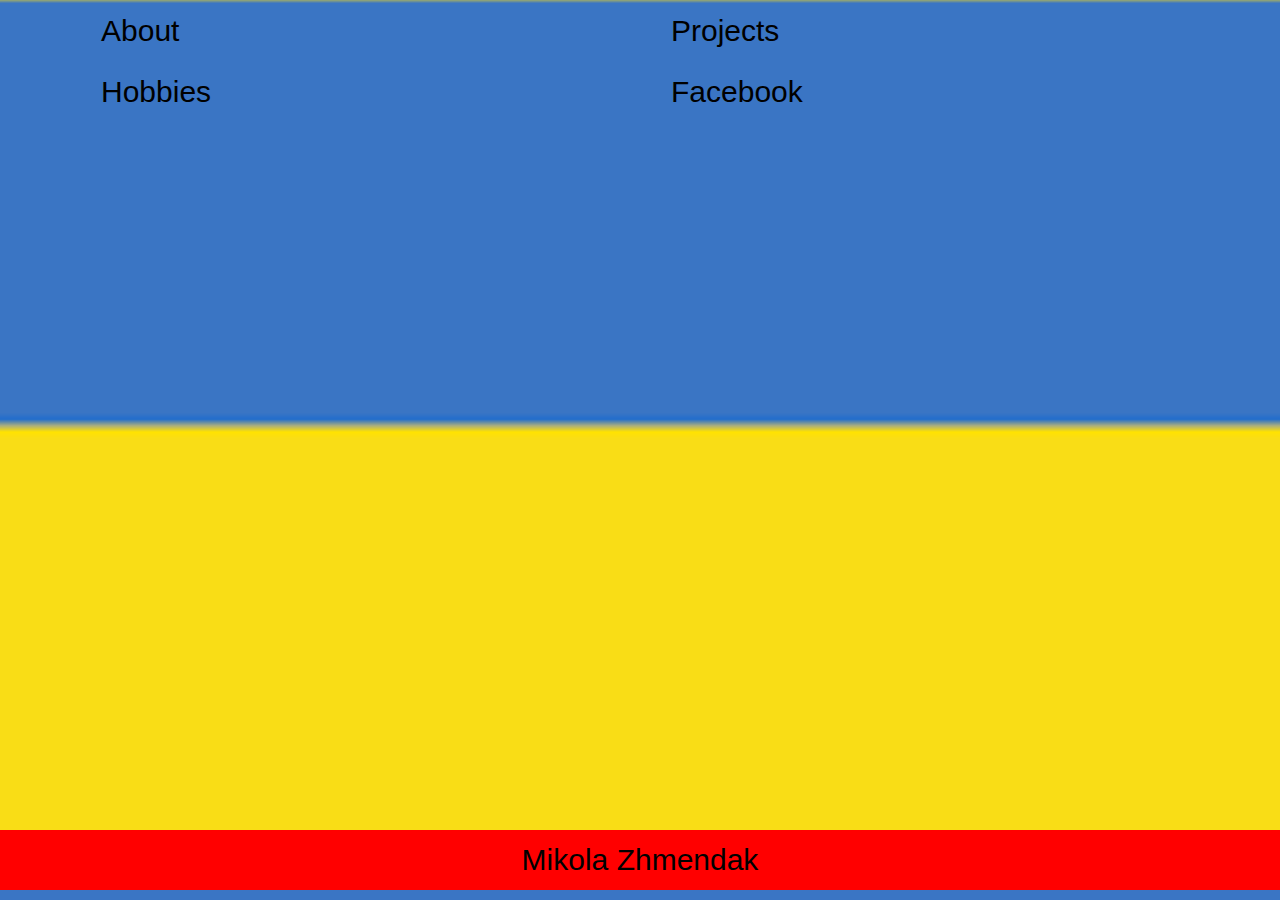
<file: index.html>
<!DOCTYPE html>
<html>

<head>
	<meta http-equiv="X-UA-Compatible" content="IE=edge">
	<meta name="viewport" content="width=device-width,unitial-scale=1">
	<link href="https://maxcdn.bootstrapcdn.com/bootstrap/4.0.0/css/bootstrap.min.css" rel="stylesheet" integrity="sha384-Gn5384xqQ1aoWXA+058RXPxPg6fy4IWvTNh0E263XmFcJlSAwiGgFAW/dAiS6JXm" crossorigin="anonymous"> 
	<link href="pfile.css" rel="stylesheet">
</head>
<body>
	<div class="container">
		<div class="row">
			<div class="col-sm-6">
		<a class="nav-link about" href="pageabout.html">About</a>
		<a class="nav-link hobbies" href="pagehobbies.html">Hobbies</a>
	</div>
	<div class="col-sm-6">
		<a class="nav-link projects" href="pageprojects.html">Projects</a>
		<a class="nav-link Facebook" href="https://m.facebook.com/?_rdr" target="_blank">Facebook
		</a>
	</div>
</div>
</div>
<footer class="footer">
<a data-email="zhmendakmikol@yahoo.com" href="mailto:zhmendakmikola@yahoo.com">Mikola Zhmendak</a>
</footer>
<script src="https://code.jquery.com/jquery-3.3.1.min.js" integrity="sha256-FgpCb/KJQlLNfOu91ta32o/NMZxltwRo8QtmkMRdAu8=" crossorigin="anonymous"></script>
<script src="https://maxcdn.bootstrapcdn.com/bootstrap/4.0.0/js/bootstrap.min.js" integrity="sha384-JZR6Spejh4U02d8jOt6vLEHfe/JQGiRRSQQxSfFWpi1MquVdAyjUar5+76PVCmYl" crossorigin="anonymous"></script>
</body>
</html>
</file>
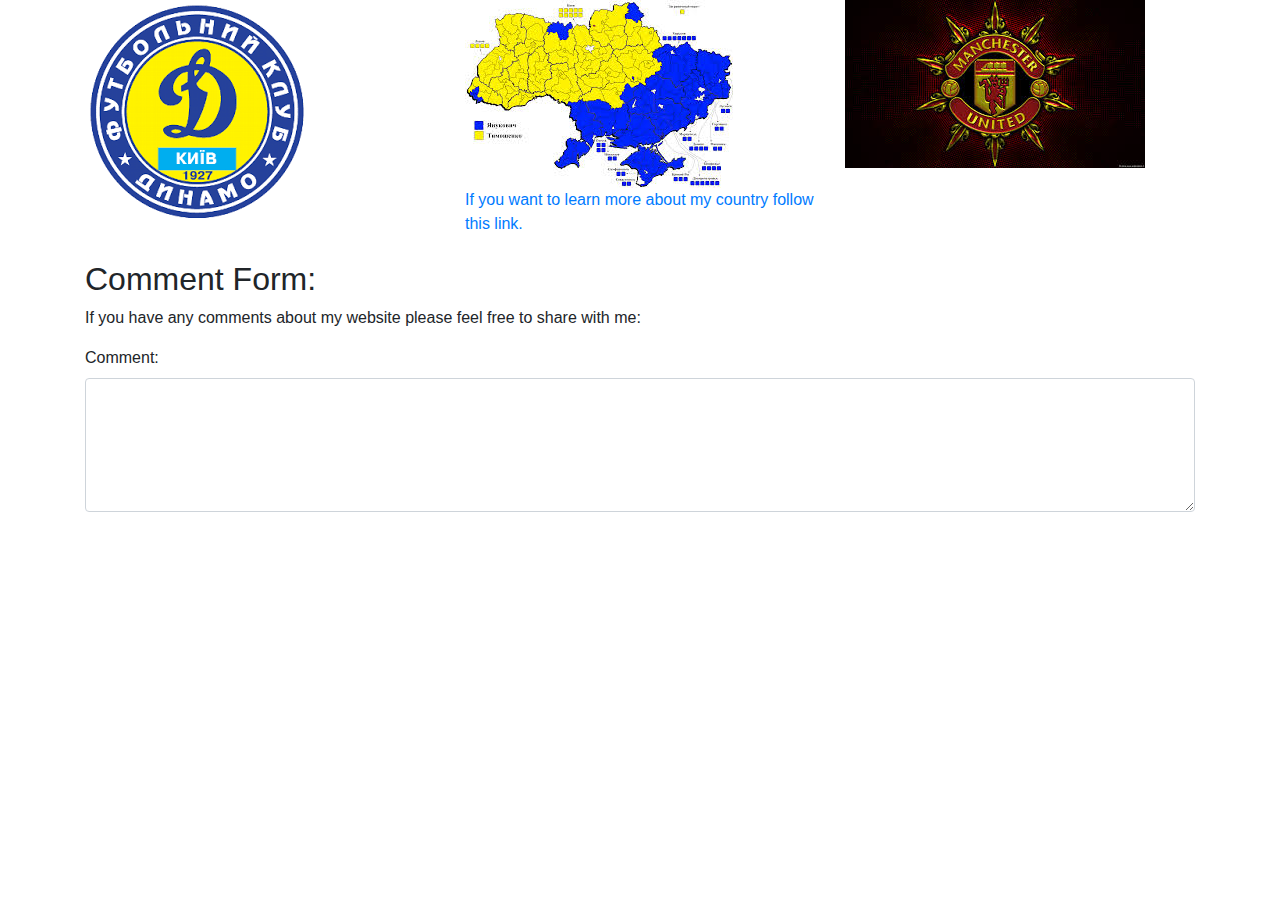
<file: pageabout.html>
<!DOCTYPE html>
<html>

<head>
	<meta http-equiv="X-UA-Compatible" content="IE=edge">
	<meta name="viewport" content="width=device-width,unitial-scale=1">
	<link href="https://maxcdn.bootstrapcdn.com/bootstrap/4.0.0/css/bootstrap.min.css" rel="stylesheet" integrity="sha384-Gn5384xqQ1aoWXA+058RXPxPg6fy4IWvTNh0E263XmFcJlSAwiGgFAW/dAiS6JXm" crossorigin="anonymous"> 
	<link href="pageabout.css" rel="stylesheet">
</head>
<body>
	<div class="container">
		<div class="row">
		<div class="col-sm-4">
			<img class="img-responsive" src="dk1.jpg" alt="Footbal team." title="Favorite soccer team.">
		</div>
				<div class="col-sm-4">
					<img class="img-responsive" src="ukmap.jpg" alt="Map of Ukraine." title="Map of Ukraine."><br>
					<a href="https://en.wikipedia.org/wiki/Ukraine">If you want to learn more about my country follow this link.</a>
					</div>
						<div class="col-sm-4">
							<img class="img-responsive" src="manu.jpg" alt="Footbal team." title="Favorite soccer team.">
						</div>
					</div>
				</div>
				<div class="mt-2 bg-primary d-inline-block"></div>
				<div class="container">
  <h2>Comment Form:</h2>
  <p>If you have any comments about my website please feel free to share with me:</p>
  <form>
    <div class="form-group">
      <label for="comment">Comment:</label>
      <textarea class="form-control" rows="5" id="comment"></textarea>
    </div>
  </form>
</div>

</body>
<script src="https://code.jquery.com/jquery-3.3.1.min.js" integrity="sha256-FgpCb/KJQlLNfOu91ta32o/NMZxltwRo8QtmkMRdAu8=" crossorigin="anonymous"></script>
<script src="https://maxcdn.bootstrapcdn.com/bootstrap/4.0.0/js/bootstrap.min.js" integrity="sha384-JZR6Spejh4U02d8jOt6vLEHfe/JQGiRRSQQxSfFWpi1MquVdAyjUar5+76PVCmYl" crossorigin="anonymous"></script>
</file>
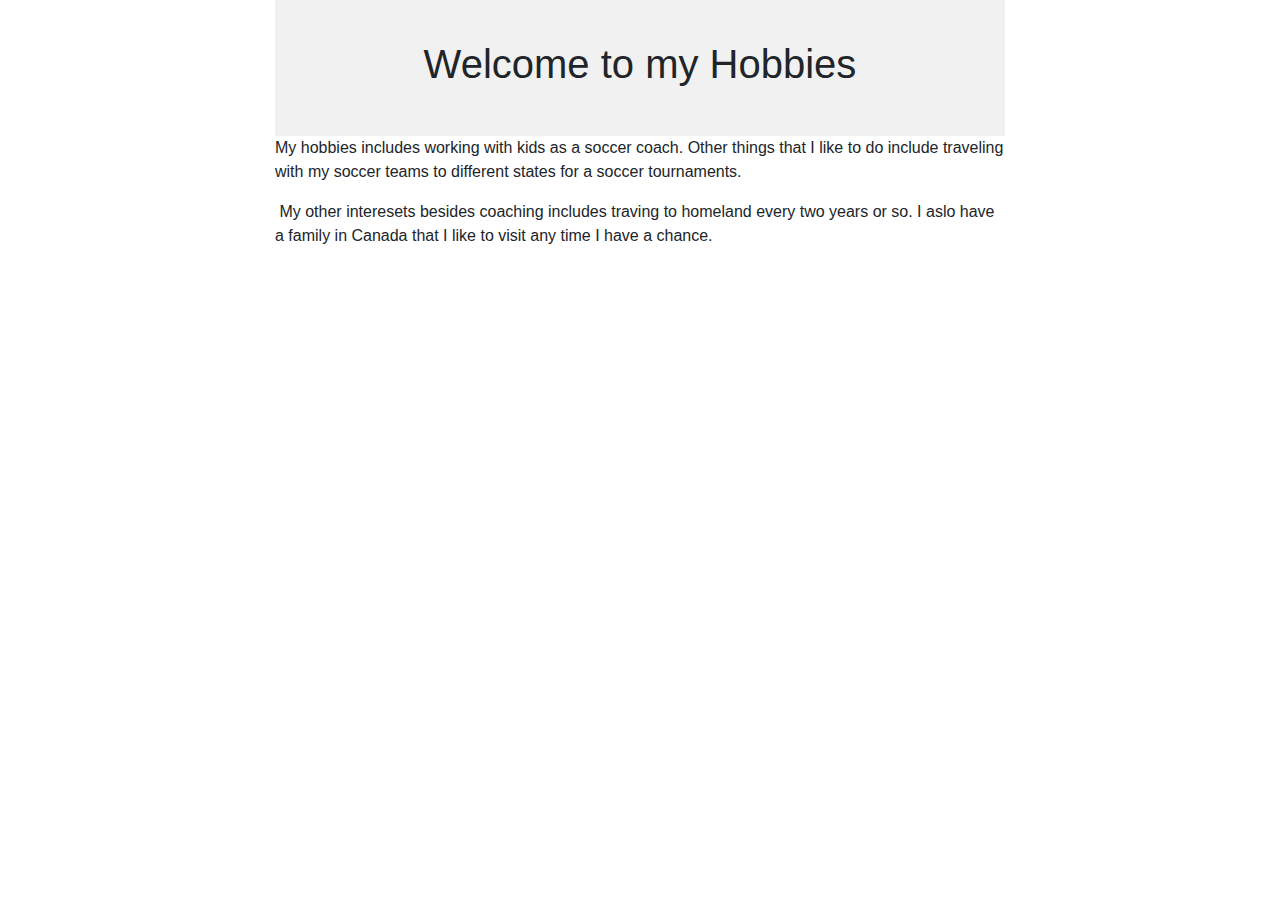
<file: pagehobbies.html>
<!DOCTYPE html>
<html>

<head>
	<meta http-equiv="X-UA-Compatible" content="IE=edge">
	<meta name="viewport" content="width=device-width,unitial-scale=1">
	<link href="https://maxcdn.bootstrapcdn.com/bootstrap/4.0.0/css/bootstrap.min.css" rel="stylesheet" integrity="sha384-Gn5384xqQ1aoWXA+058RXPxPg6fy4IWvTNh0E263XmFcJlSAwiGgFAW/dAiS6JXm" crossorigin="anonymous"> 
	<link href="pageabout.css" rel="stylesheet">
</head>
<body>
	<div class="container">
		<div class="row">
		<div class="col-sm-2">
		</div>
				<div class="col-sm-8">
					<div class="header">
					<h1>Welcome to my Hobbies</h1>
				</div>
					<p>My hobbies includes working with kids as a soccer coach. Other things that I like to do include traveling with my soccer teams to different states for a soccer tournaments.<br>
						<div class="mt-2 bg-primary d-inline-block"></div>


						My other interesets besides coaching includes traving to homeland every two years or so. I aslo have a family in Canada that I like to visit any time I have a chance.</p>
				</div>
						<div class="col-sm-2">
							<div>
						</div>
					</div>
				</div>
	</body>
	<script src="https://code.jquery.com/jquery-3.3.1.min.js" integrity="sha256-FgpCb/KJQlLNfOu91ta32o/NMZxltwRo8QtmkMRdAu8=" crossorigin="anonymous"></script>
<script src="https://maxcdn.bootstrapcdn.com/bootstrap/4.0.0/js/bootstrap.min.js" integrity="sha384-JZR6Spejh4U02d8jOt6vLEHfe/JQGiRRSQQxSfFWpi1MquVdAyjUar5+76PVCmYl" crossorigin="anonymous"></script>
</html>
</file>
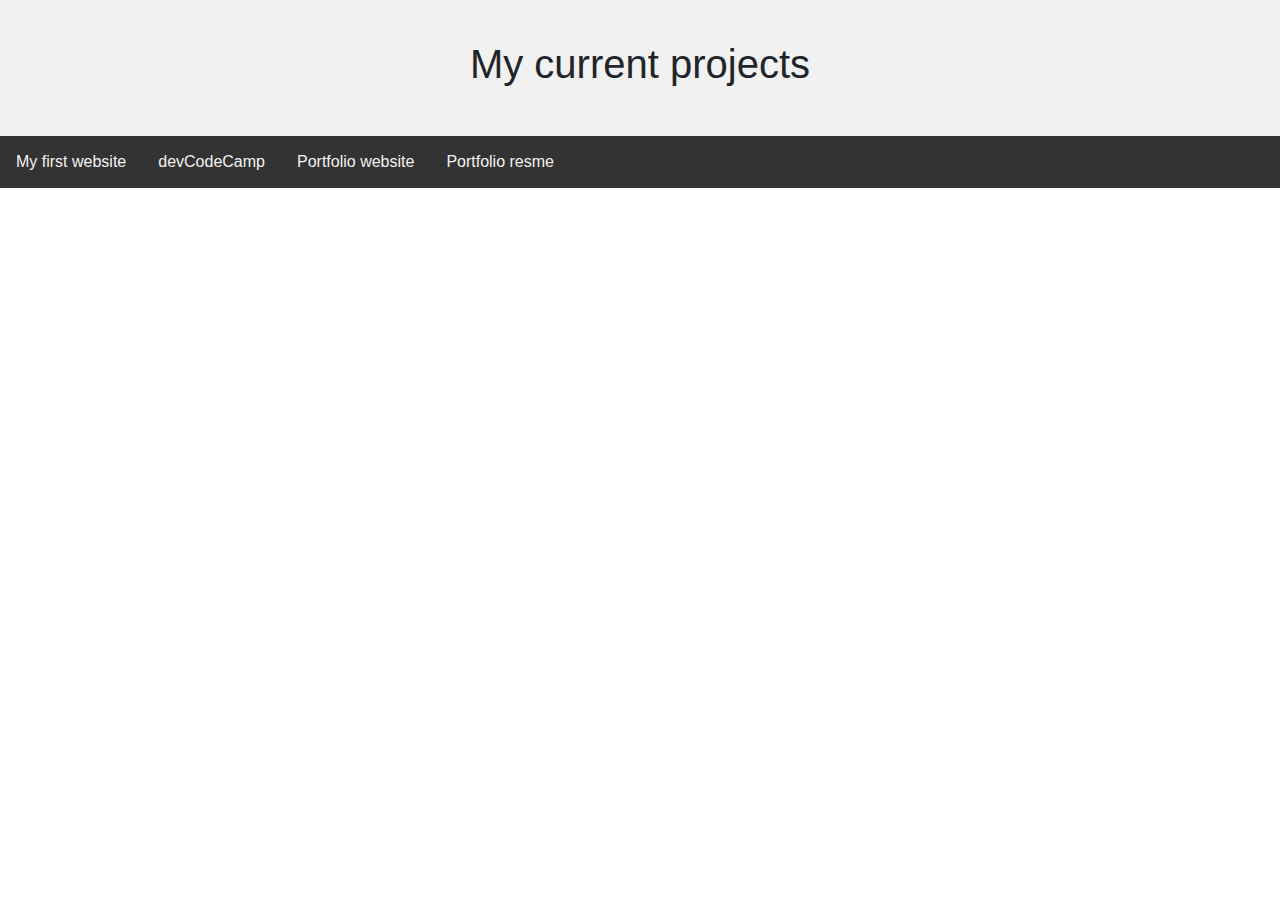
<file: pageprojects.html>
<!DOCTYPE html>
<html>

<head>
	<meta http-equiv="X-UA-Compatible" content="IE=edge">
	<meta name="viewport" content="width=device-width,unitial-scale=1">
	<link href="https://maxcdn.bootstrapcdn.com/bootstrap/4.0.0/css/bootstrap.min.css" rel="stylesheet" integrity="sha384-Gn5384xqQ1aoWXA+058RXPxPg6fy4IWvTNh0E263XmFcJlSAwiGgFAW/dAiS6JXm" crossorigin="anonymous"> 
	<link href="pageabout.css" rel="stylesheet">
</head>
<body>
	<div class="header">
		<h1>My current projects</h1>
	</div>
	<div class="topnav">
  <a href="file:///C:/Users/Mikola/Desktop/devCode/navy.html">My first website</a>
  <a href="https://devcodecamp.com/">devCodeCamp</a>
  <a href="#">Portfolio website</a>
  <a href="#">Portfolio resme</a>

</div>
	</body>
	<script src="https://code.jquery.com/jquery-3.3.1.min.js" integrity="sha256-FgpCb/KJQlLNfOu91ta32o/NMZxltwRo8QtmkMRdAu8=" crossorigin="anonymous"></script>
<script src="https://maxcdn.bootstrapcdn.com/bootstrap/4.0.0/js/bootstrap.min.js" integrity="sha384-JZR6Spejh4U02d8jOt6vLEHfe/JQGiRRSQQxSfFWpi1MquVdAyjUar5+76PVCmYl" crossorigin="anonymous"></script>
</html>
</file>
<file: pfile.css>
body{
	background-image: url("ukflag.jpg");
	background-size: cover;
}
a{
	color: black;
	font-size: 30px;
}
a:hover{
	color: yellow;
	font-size: 30px;
}
.footer {
   position: absolute;
   bottom: 10px;
   width: 100%;
   height: 60px;
   line-height: 60px;
   background-color: red;
   text-align: center;
	}
	.img-responsive{
		display: block;
		max-width: 100%;
		height: auto;
      
	}
</file>
<file: pageabout.css>
body{
	background-color: white;
}
.header {
    background-color: #f1f1f1;
    padding: 40px;
    text-align: center;
}
.topnav {
    overflow: hidden;
    background-color: #333;
    }
    .topnav a {
    float: left;
    display: block;
    color: #f2f2f2;
    text-align: center;
    padding: 14px 16px;
    text-decoration: none;
}
.topnav a:hover {
    background-color: #ddd;
    color: black;
	}
</file>
